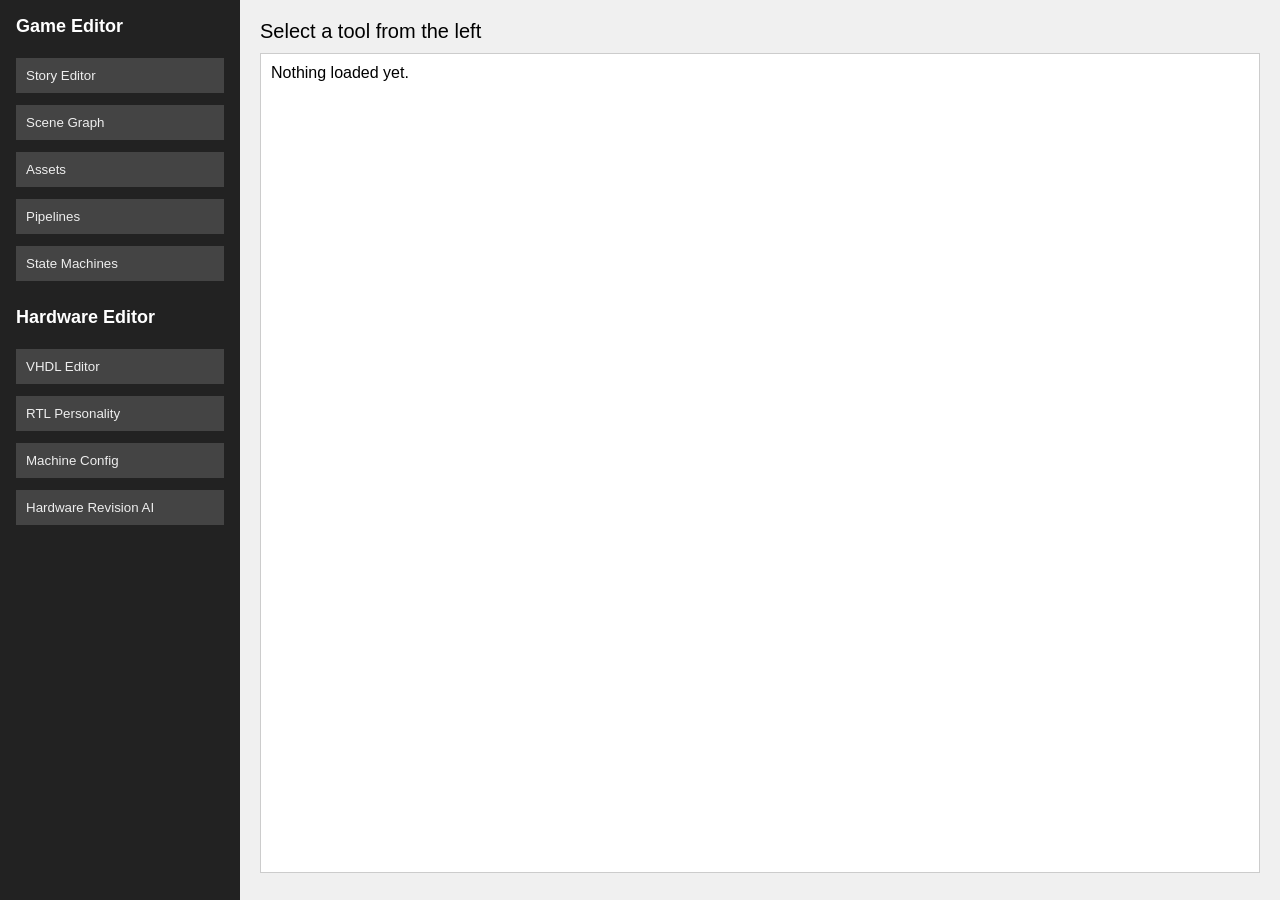
<file: editor/index.html>
<!DOCTYPE html>
<html lang="en">
<head>
    <meta charset="UTF-8">
    <title>Editor</title>
    <style>
        body {
            margin: 0;
            font-family: sans-serif;
            display: flex;
            height: 100vh;
        }

        #sidebar {
            width: 240px;
            background: #222;
            color: #eee;
            padding: 16px;
            box-sizing: border-box;
        }

        #sidebar h2 {
            margin-top: 0;
            font-size: 18px;
            color: #fff;
        }

        #sidebar button {
            width: 100%;
            margin: 6px 0;
            padding: 10px;
            background: #444;
            color: #eee;
            border: none;
            cursor: pointer;
            text-align: left;
        }

        #sidebar button:hover {
            background: #555;
        }

        #main {
            flex: 1;
            background: #f0f0f0;
            padding: 20px;
            box-sizing: border-box;
        }

        #panel-title {
            font-size: 20px;
            margin-bottom: 10px;
        }

        #panel-content {
            background: #fff;
            border: 1px solid #ccc;
            height: calc(100% - 40px);
            padding: 10px;
            box-sizing: border-box;
        }
    </style>
</head>

<body>

    <div id="sidebar">
        <h2>Game Editor</h2>
        <button onclick="openPanel('Story Editor')">Story Editor</button>
        <button onclick="openPanel('Scene Graph')">Scene Graph</button>
        <button onclick="openPanel('Assets')">Assets</button>
        <button onclick="openPanel('Pipelines')">Pipelines</button>
        <button onclick="openPanel('State Machines')">State Machines</button>

        <h2 style="margin-top: 20px;">Hardware Editor</h2>
        <button onclick="openPanel('VHDL Editor')">VHDL Editor</button>
        <button onclick="openPanel('RTL Personality')">RTL Personality</button>
        <button onclick="openPanel('Machine Config')">Machine Config</button>
        <button onclick="openPanel('Hardware Revision AI')">Hardware Revision AI</button>
    </div>

    <div id="main">
        <div id="panel-title">Select a tool from the left</div>
        <div id="panel-content">
            <!-- Stub content area -->
            Nothing loaded yet.
        </div>
    </div>

    <script>
        function openPanel(name) {
            document.getElementById('panel-title').innerText = name;
            document.getElementById('panel-content').innerHTML =
                `<p>This is a stub for the <strong>${name}</strong>.</p>
                 <p>Here you will later embed the real tool UI.</p>`;
        }
    </script>

</body>
</html>
</file>
